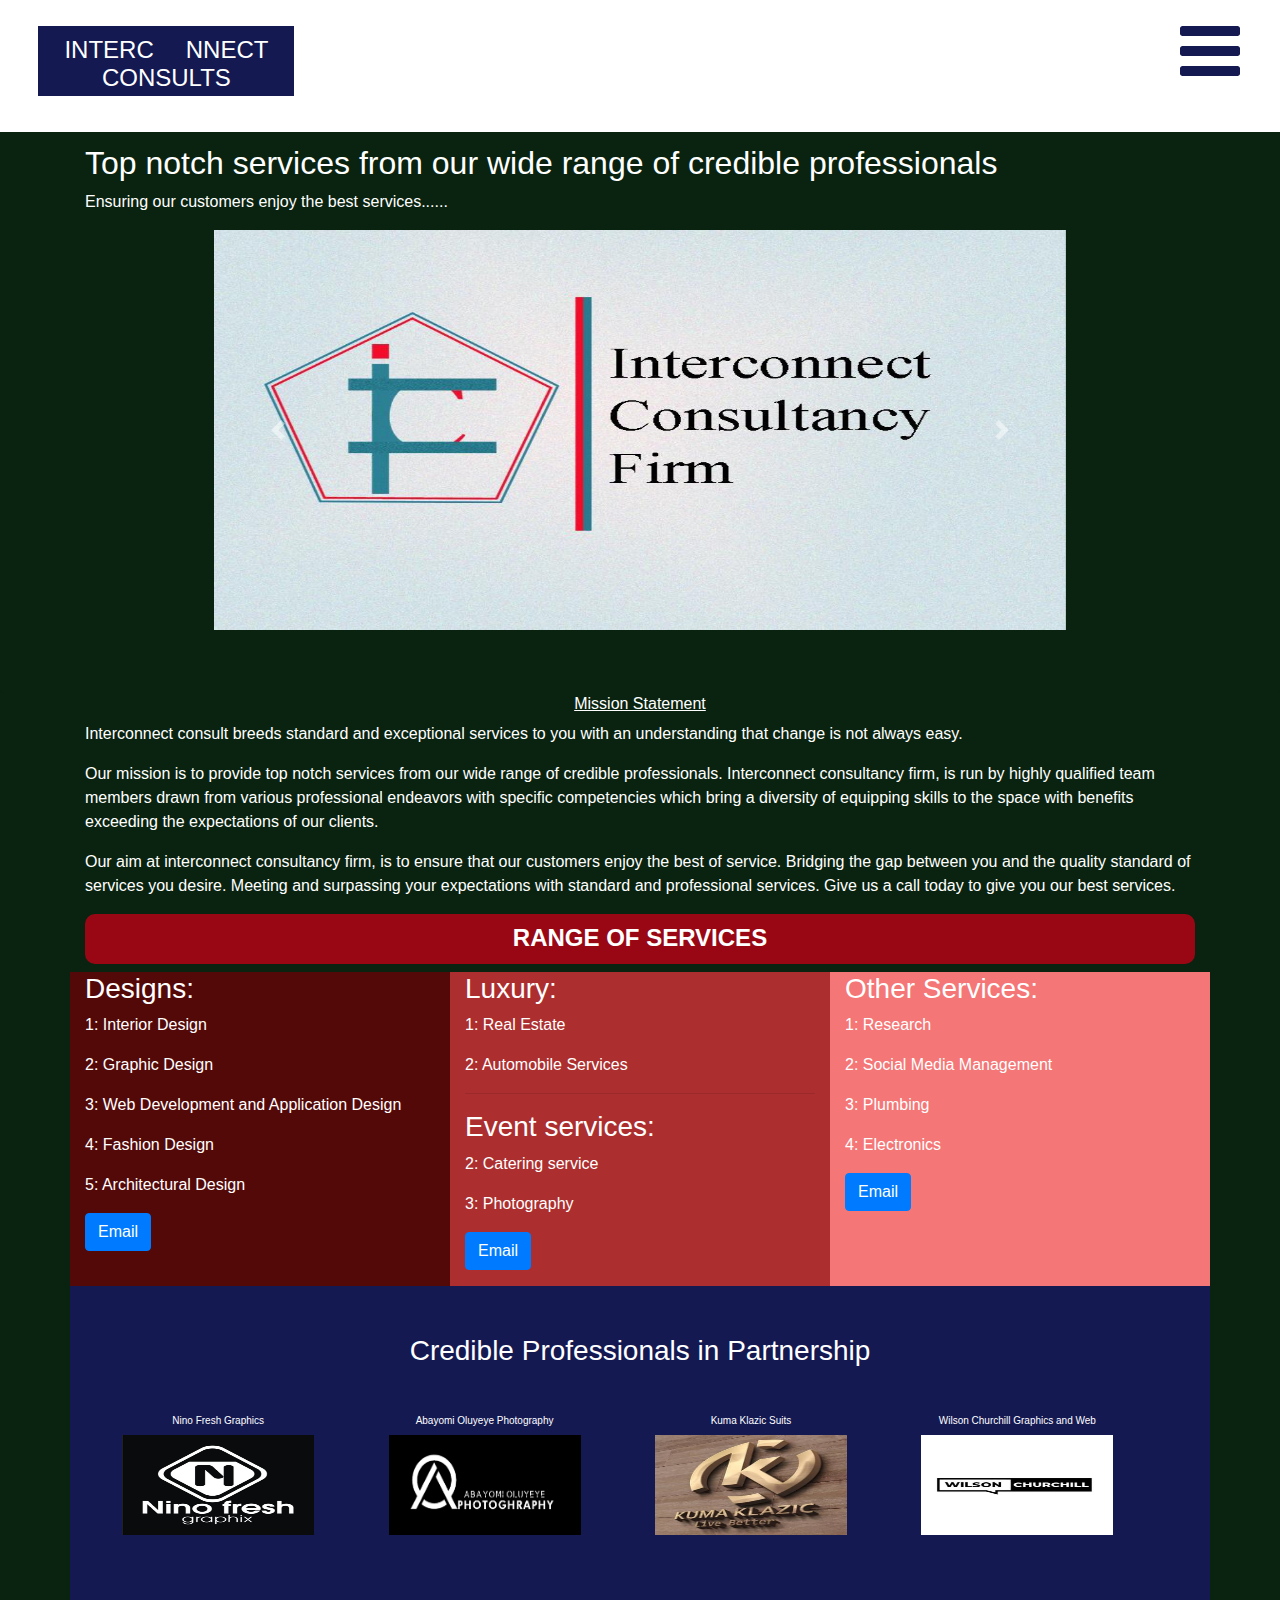
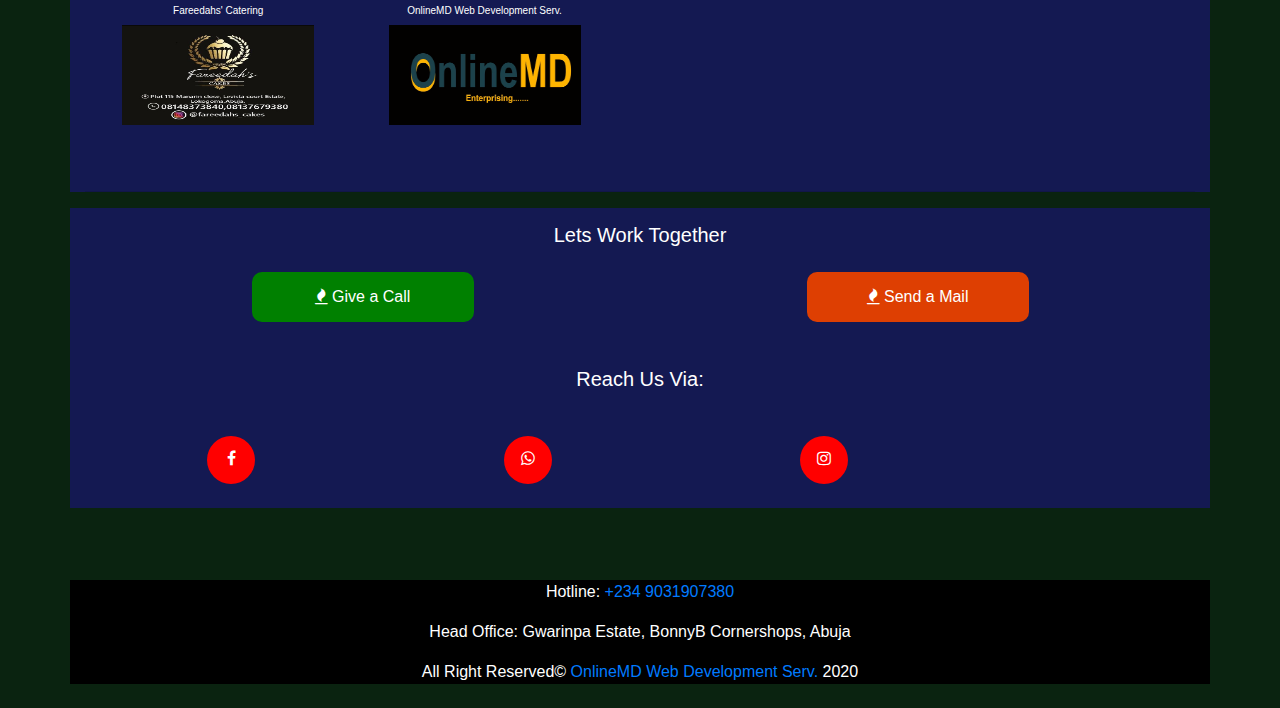
<file: index.html>
<!-- <html5 by M.D Sarka> -->
<!doctype html>
<html lang="en">
  <head>
    <!-- Required meta tags -->
    <meta charset="utf-8">
    <meta name="viewport" content="width=device-width, initial-scale=1, shrink-to-fit=no">

    <!-- Bootstrap CSS -->
    <!-- <Content Delivery Network> -->
    <link rel="stylesheet" href="https://stackpath.bootstrapcdn.com/bootstrap/4.3.1/css/bootstrap.min.css" integrity="sha384-ggOyR0iXCbMQv3Xipma34MD+dH/1fQ784/j6cY/iJTQUOhcWr7x9JvoRxT2MZw1T" crossorigin="anonymous">

    <!-- <Offline Css and icon path> -->
      <link rel="stylesheet" type="text/css" href="stylesheet/bootstrap.min.css">
      <link rel="stylesheet" href="https://cdnjs.cloudflare.com/ajax/libs/font-awesome/4.7.0/css/font-awesome.min.css">
      <link rel="stylesheet" type="text/css" href="stylesheet/style.css">
      <link rel="icon" href="images/intc.jpg">
       <title>InterConnect Consults</title>
  
  </head>
  <body>
<!-- Nav-bar section -->
  <div class="nav-holder">
    <div class="logo"><a href="index.html" style="color: white;">
          <h2>INTERC<div class="spinner-grow spinner-grow-lg">
          </div>NNECT CONSULTS
        </h2>
        </a>
      </div>
      <input type="checkbox" id="check">
      <label for="check" id="barsbtn">
        <i class="fa fa-bars"></i>
      </label>
      <div class="menu-holder">
        <ul>
          <li><a href="#">HOME</a></li>
          <li><a href="about.html">ABOUT</a></li>
          <li><a href="services.html">SERVICES</a></li>
        </ul>
      </div>
    </div>
 <!-- End of Nav Sesction -->
<main role="main">
  <!-- Main jumbotron for a primary marketing message or call to action -->
  <div class="jumbotron jump1">
    <!-- first row with companny's caption -->
    <div class="container jump2">
      <h4>
        Top notch services from our wide range of credible professionals
      </h4>
      <p>
         Ensuring our customers enjoy the best services......
      </p>
     
  </div>
  <!-- First Carousel -->
    <div class="carosel-1">
      <div id="carouselExampleControls" class="carousel slide" data-ride="carousel" data-interval="2000">
          <div class="carousel-inner">
            <div class="carousel-item active">
              <img class="d-block w-100" src="images/intc.jpg" alt="First slide">
            </div>
            <div class="carousel-item">
              <img class="d-block w-100" src="images/oimage2.png" alt="Second slide">
            </div>
            <div class="carousel-item">
              <img class="d-block w-100" src="images/oimage3.jpg" alt="Third slide">
            </div>
            <div class="carousel-item">
              <img class="d-block w-100" src="images/oimage4.jpg" alt="Third slide">
            </div>
            <div class="carousel-item">
              <img class="d-block w-100" src="images/oimage5.JPG" alt="Third slide">
            </div>
          </div>
          <a class="carousel-control-prev" href="#carouselExampleControls" role="button" data-slide="prev">
            <span class="carousel-control-prev-icon" aria-hidden="true"></span>
            <span class="sr-only">Previous</span>
          </a>
          <a class="carousel-control-next" href="#carouselExampleControls" role="button" data-slide="next">
            <span class="carousel-control-next-icon" aria-hidden="true"></span>
            <span class="sr-only">Next</span>
          </a>
          </div><br>
      </div>
    </div>
    <!-- Row for Mission Statement -->
    <div class="container jump2">
      <h4>
       <center>
          <u>Mission Statement</u>
        </center>
      </h4>
      <p>
         Interconnect consult breeds standard and exceptional services to you with an understanding that change is not always easy.
      </p>
      <p> 
        Our mission is to provide top notch services from our wide range of credible professionals.
        Interconnect consultancy firm, is run by highly qualified team members drawn from various professional endeavors with specific competencies which bring a diversity of equipping skills to the space with benefits exceeding the expectations of our clients.
        </p>
        <p>
        Our aim at interconnect consultancy firm, is to ensure that our customers enjoy the best of service. Bridging the gap between you and the quality standard of services you desire. Meeting and surpassing your expectations with standard and professional services.
        Give us a call today to give you our best services.
      </p>
    </div>
    <!-- Row for Range of Services -->
  <div class="container">
    <div class="jump3">
      <h2>RANGE OF SERVICES</h2>
    </div>
    <!-- Example row of columns -->
    <div class="row">
      <div class="col-md-4 col4">
        <h3>Designs:</h3>
        <p>
            1: Interior Design
        </p>
        <p>
          2: Graphic Design
        </p>
        <p>
          3: Web Development and Application Design
        </p>
        <p>
          4: Fashion Design
        </p>
        <p>
          5: Architectural Design
        </p>
        <p><a class="btn btn-primary" href="mailto:davidsarka242@gmail.com" role="button">Email</a></p>
      </div>
      <div class="col-md-4 col5">
        <h3>Luxury:</h3>
        <p>
          1: Real Estate
        </p>
        <p>
          2: Automobile Services
        </p>
        <hr>
        <h3>Event services:</h3>
        <p>
          2: Catering service
        </p>
        <p>
          3: Photography
        </p>
        <a class="btn btn-primary" href="mailto:davidsarka242@gmail.com" role="button">Email</a></p>
      </div>
      <div class="col-md-4 col6">
        <h3>Other Services:</h3>
        <p>
          1: Research
        </p>
        <p>
          2: Social Media Management
        </p>
        <p>
          3: Plumbing
        </p>
        <p>
          4: Electronics
        </p>
        <p><a class="btn btn-primary" href="mailto:davidsarka242@gmail.com" role="button">Email</a></p>
      </div>
    </div>


  </div> <!-- /container -->

</main>

<div class="container jump4"><br><br>
    <center><h3>Credible Professionals in Partnership</h3></center>
    <!-- Professionals Partnership sections -->
    <div class="row pro-row">
      <div class="col-md-4 jump-img">
        <h6>Nino Fresh Graphics</h6>
        <img src="images/ninim.JPG">
      </div>
      <div class="col-md-4 jump-img">
        <h6>Abayomi Oluyeye Photography</h6>
        <img src="images/oluloye.JPG">
      </div>
      <div class="col-md-4 jump-img">
        <h6>Kuma Klazic Suits</h6>
        <img src="images/oimage7.JPG">
      </div>
      <div class="col-md-4 jump-img">
        <h6>Wilson Churchill Graphics and Web</h6>
        <img src="images/chuchuil.JPG">
      </div>
      <div class="col-md-4 jump-img">
        <h6>Fareedahs' Catering</h6>
        <img src="images/classic.JPG">
      </div>
      <div class="col-md-4 jump-img">
        <h6>OnlineMD Web Development Serv.</h6>
        <img src="images/onlinemd.JPG">
      </div>
    </div>

    <hr>

  </div> <!-- /container -->
  <!-- Lets work Together Section -->
  <div class="container jump2 social-media">
      <center>
        <h5>Lets Work Together</h5>
      </center>
      <div class="social-media">
        <div class="mail call">
          <a href="tel:+234 9031907380">
            <button><i class="fa fa-fire"></i> Give a Call</button>
          </a>
        </div>        
        <div class="mail email">
          <a href="mailto:davidsarka242@gmail.com">
            <button><i class="fa fa-fire"></i> Send a Mail</button>
          </a>
        </div>
        <div class="awesome">
         <center>
            <h5 class="loose">Reach Us Via:</h5>
        </center>
        <div class="font-1">
          <a href="#"><i class="fa fa-facebook"></i></a>
        </div>
        <div class="font-1">
          <a href="#"><i class="fa fa-whatsapp"></i></a>
        </div>
        <div class="font-1">
          <a href="#"><i class="fa fa-instagram"></i></a>
        </div>
        </div>
      </div>
  </div>

<footer>
<div class="jumbotron jumbotron-fluid summer">
  <div class="container footer">
    <h1 class="display-4"></h1>
    <center><p>Hotline: <a href="tel:08184426320"> +234 9031907380</a></p> <p>Head Office: Gwarinpa Estate, BonnyB Cornershops, Abuja</p>
    <p>All Right Reserved&copy; <a href="onlinemd.000webhostapp.com"> OnlineMD Web Development Serv.</a> 2020</p></center>
  </div>
</div>
</footer>
    <!-- Optional JavaScript -->
    <!-- jQuery first, then Popper.js, then Bootstrap JS -->
    <script src="https://code.jquery.com/jquery-3.3.1.slim.min.js" integrity="sha384-q8i/X+965DzO0rT7abK41JStQIAqVgRVzpbzo5smXKp4YfRvH+8abtTE1Pi6jizo" crossorigin="anonymous"></script>
    <script src="https://cdnjs.cloudflare.com/ajax/libs/popper.js/1.14.7/umd/popper.min.js" integrity="sha384-UO2eT0CpHqdSJQ6hJty5KVphtPhzWj9WO1clHTMGa3JDZwrnQq4sF86dIHNDz0W1" crossorigin="anonymous"></script>
    <script src="https://stackpath.bootstrapcdn.com/bootstrap/4.3.1/js/bootstrap.min.js" integrity="sha384-JjSmVgyd0p3pXB1rRibZUAYoIIy6OrQ6VrjIEaFf/nJGzIxFDsf4x0xIM+B07jRM" crossorigin="anonymous"></script>

    <script src="jquery.min.js"></script>
      <script src="popper.min.js"></script>
  </body>
</html>
</file>
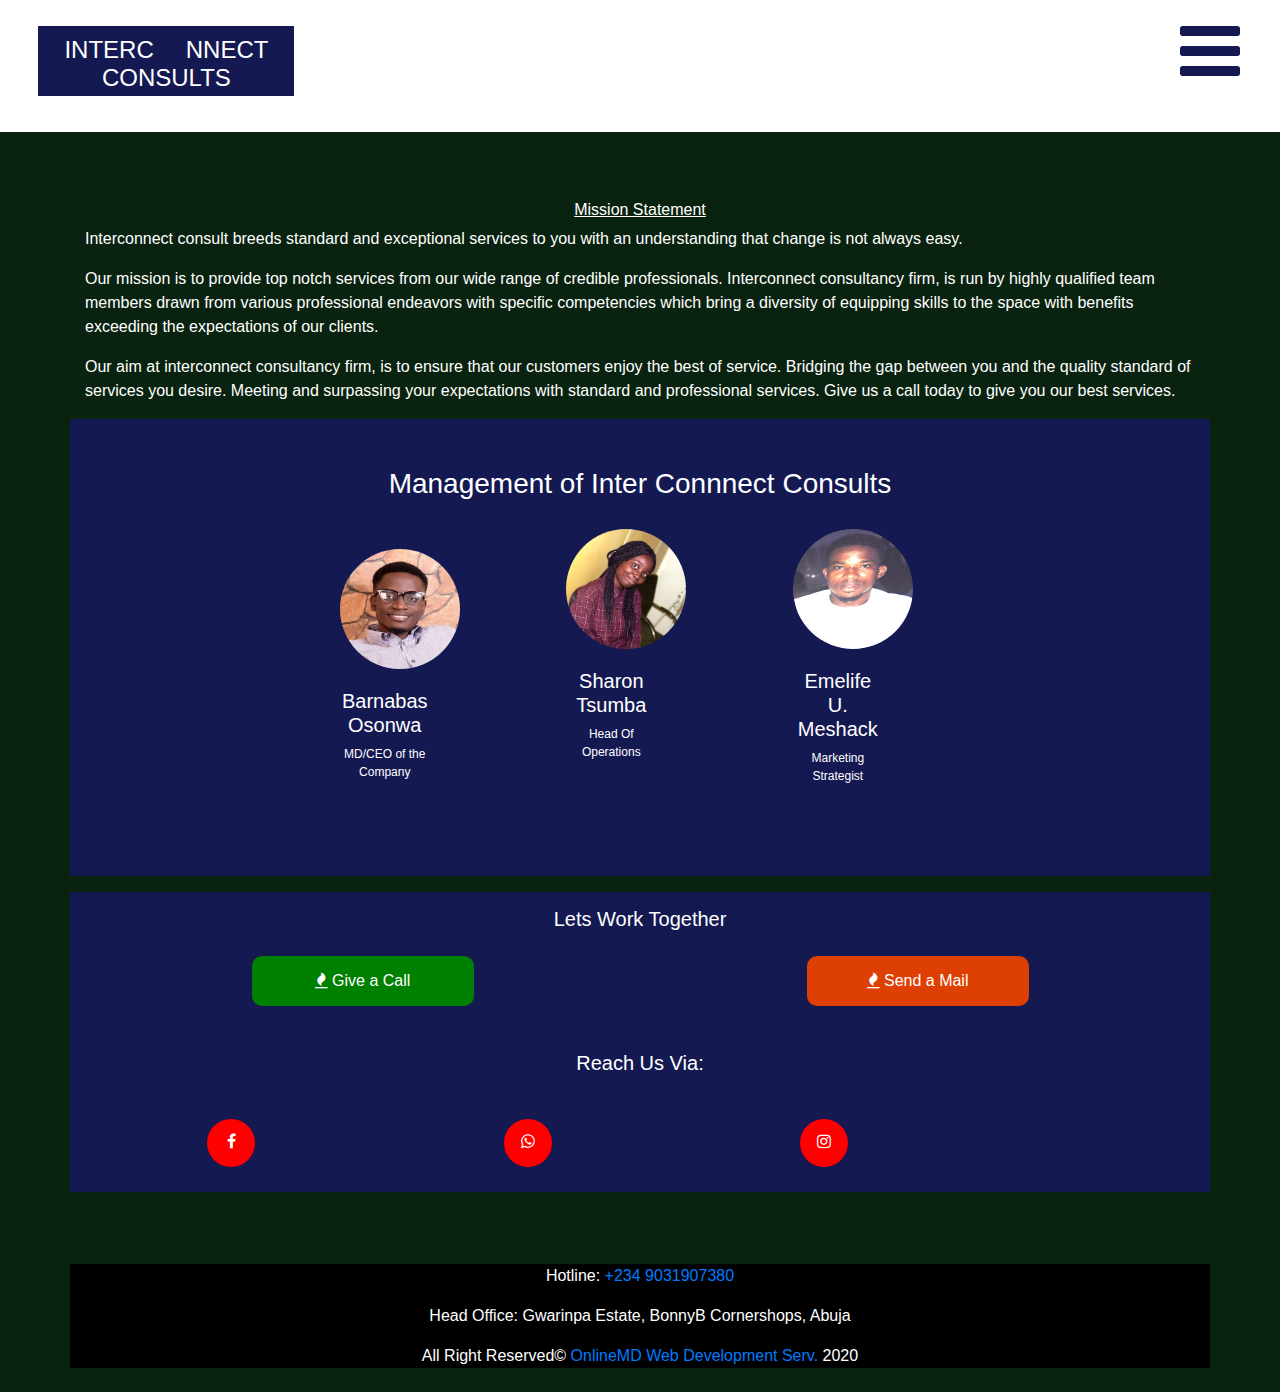
<file: about.html>
<!-- <html5 by M.D Sarka> -->
<!doctype html>
<html lang="en">
  <head>
    <!-- Required meta tags -->
    <meta charset="utf-8">
    <meta name="viewport" content="width=device-width, initial-scale=1, shrink-to-fit=no">

    <!-- Bootstrap CSS -->
    <!-- <Content Delivery Network> -->
    <link rel="stylesheet" href="https://stackpath.bootstrapcdn.com/bootstrap/4.3.1/css/bootstrap.min.css" integrity="sha384-ggOyR0iXCbMQv3Xipma34MD+dH/1fQ784/j6cY/iJTQUOhcWr7x9JvoRxT2MZw1T" crossorigin="anonymous">

    <!-- <Offline Css and icon path> -->
      <link rel="stylesheet" type="text/css" href="stylesheet/bootstrap.min.css">
      <link rel="stylesheet" href="https://cdnjs.cloudflare.com/ajax/libs/font-awesome/4.7.0/css/font-awesome.min.css">
      <link rel="stylesheet" type="text/css" href="stylesheet/style.css">
      <link rel="icon" href="images/intc.jpg">
       <title>About Us</title>
       <style type="text/css">
         .jump-img, .jump-img img{
          width: 200px;
          height: 200px;
          border-radius:50%;
         }
         .jump-img h6{
          padding-top: 20px;
          font-size: 20px;
         }
         .jump-img p{
          font-size: 12px;
         }
         .pro-row{
          padding-left: 12%;
         }
        #briefing {
          margin-top: 200px;
        }
         @media (min-width: 300px){
         .jump-img, .jump-img img{
          width: 120px;
          height: 120px;
          border-radius:50%;
         }
         .jump-img h6{
          padding-top: 12px;
          width: 100%;
          font-size: 14px;
         }
         .jump-img p{
          font-size: 12px;
         }
         .pro-row{
          padding-left: 20%;
          height: 700px;
         }
        #obi-frnd{
          margin-top: 100px;
        }
        #green{
          margin-top: 100px;
        }
        #green img{
          transform: rotate(-12deg);
        }
      }
      @media (min-width: 400px){
         .jump-img, .jump-img img{
          width: 120px;
          height: 120px;
          border-radius:50%;
         }
         .jump-img h6{
          padding-top: 20px;
          font-size: 20px;
         }
         .jump-img p{
          font-size: 12px;
         }
        #obi-frnd{
          margin-top: 110px;
          margin-left: 5%;
        }
        #green{
          margin-top: 110px;
          margin-left: 5%;
        }
        .pro-row{
          padding-left: 28%;
          height: 770px;
         }
        }
         @media (min-width: 500px){
         .jump-img, .jump-img img{
          width: 200px;
          height: 200px;
          border-radius:50%;
         }
         .jump-img h6{
          padding-top: 20px;
          font-size: 20px;
         }
         .jump-img p{
          font-size: 12px;
         }
        #obi-frnd{
          margin-top: 20px;
          margin-left: 8%;
        }
        #green{
          margin-top: 20px;
          margin-left: 8%;
        }
        .pro-row{
          padding-left: 10%;
          height: 370px;
         }
        }
        @media (min-width: 768px){
         .jump-img, .jump-img img{
          width: 120px;
          height: 120px;
          border-radius:50%;
         }
         .jump-img h6{
          padding-top: 20px;
          font-size: 20px;
         }
         .jump-img p{
          font-size: 12px;
         }
        #obi-frnd, #green{
          margin-top: 0px;
          margin-left: 10%;
        }
        .pro-row{
          padding-left: 10%;
          height: 350px;
         }
        }
         @media (min-width: 1024px){
        .pro-row{
          padding-left: 20%;
          height: 350px;
         }
       }
       </style>
  
  </head>
  <body>
<!-- Nav-bar section -->
  <div class="nav-holder">
    <div class="logo">
        <a href="index.html" style="color: white;">
          <h2>INTERC<div class="spinner-grow spinner-grow-lg">
          </div>NNECT CONSULTS
        </h2>
        </a>
      </div>
      <input type="checkbox" id="check">
      <label for="check" id="barsbtn">
        <i class="fa fa-bars"></i>
      </label>
      <div class="menu-holder">
        <ul>
          <li><a href="index.html">HOME</a></li>
          <li><a href="#">ABOUT</a></li>
          <li><a href="services.html">SERVICES</a></li>
        </ul>
      </div>
    </div>
 <!-- End of Nav Sesction -->
 <div class="container jump2" id="briefing">
      <h4>
        <center>
          <u>Mission Statement</u>
        </center>
      </h4>
      <p>
         Interconnect consult breeds standard and exceptional services to you with an understanding that change is not always easy.
      </p>
      <p> 
        Our mission is to provide top notch services from our wide range of credible professionals.
        Interconnect consultancy firm, is run by highly qualified team members drawn from various professional endeavors with specific competencies which bring a diversity of equipping skills to the space with benefits exceeding the expectations of our clients.
        </p>
        <p>
        Our aim at interconnect consultancy firm, is to ensure that our customers enjoy the best of service. Bridging the gap between you and the quality standard of services you desire. Meeting and surpassing your expectations with standard and professional services.
        Give us a call today to give you our best services.
      </p>
    </div>
    <!-- Briefing about the company -->

<div class="container jump4"><br><br>
    <center><h3>Management of Inter Connnect Consults</h3></center>
    <!-- Professionals Partnership sections -->
    <div class="row pro-row">
      <div class="col-md-4 jump-img" id="obi">
        <img src="images/obimanager.JPG">
        <h6>Barnabas Osonwa</h6>
        <p>MD/CEO of the Company</p>
      </div>
      <div class="col-md-4 jump-img" id="obi-frnd">
        <img src="images/oimage8.jpg">
        <h6>Sharon Tsumba</h6>
        <p>Head Of Operations</p>
      </div>
      <div class="col-md-4 jump-img" id="green">
        <img src="images/green.jpg">
        <h6>Emelife U. Meshack</h6>
        <p>Marketing Strategist</p>
      </div>
    </div>

    <hr>

  </div> <!-- /container -->
  <!-- Lets work Together Section -->
  <div class="container jump2 social-media">
      <center>
        <h5>Lets Work Together</h5>
      </center>
      <div class="social-media">
        <div class="mail call">
          <a href="tel:+234 9031907380">
            <button><i class="fa fa-fire"></i> Give a Call</button>
          </a>
        </div>        
        <div class="mail email">
          <a href="mailto:barnabista95@gmail.com">
            <button><i class="fa fa-fire"></i> Send a Mail</button>
          </a>
        </div>
        <div class="awesome">
         <center>
            <h5 class="loose">Reach Us Via:</h5>
        </center>
        <div class="font-1">
          <a href="#"><i class="fa fa-facebook"></i></a>
        </div>
        <div class="font-1">
          <a href="#"><i class="fa fa-whatsapp"></i></a>
        </div>
        <div class="font-1">
          <a href="#"><i class="fa fa-instagram"></i></a>
        </div>
        </div>
      </div>
  </div>

<footer>
<div class="jumbotron jumbotron-fluid summer">
  <div class="container footer">
    <h1 class="display-4"></h1>
    <center><p>Hotline: <a href="tel:08184426320"> +234 9031907380</a></p> <p>Head Office: Gwarinpa Estate, BonnyB Cornershops, Abuja</p>
    <p>All Right Reserved&copy; <a href="onlinemd.000webhostapp.com"> OnlineMD Web Development Serv.</a> 2020</p></center>
  </div>
</div>
</footer>
    <!-- Optional JavaScript -->
    <!-- jQuery first, then Popper.js, then Bootstrap JS -->
    <script src="https://code.jquery.com/jquery-3.3.1.slim.min.js" integrity="sha384-q8i/X+965DzO0rT7abK41JStQIAqVgRVzpbzo5smXKp4YfRvH+8abtTE1Pi6jizo" crossorigin="anonymous"></script>
    <script src="https://cdnjs.cloudflare.com/ajax/libs/popper.js/1.14.7/umd/popper.min.js" integrity="sha384-UO2eT0CpHqdSJQ6hJty5KVphtPhzWj9WO1clHTMGa3JDZwrnQq4sF86dIHNDz0W1" crossorigin="anonymous"></script>
    <script src="https://stackpath.bootstrapcdn.com/bootstrap/4.3.1/js/bootstrap.min.js" integrity="sha384-JjSmVgyd0p3pXB1rRibZUAYoIIy6OrQ6VrjIEaFf/nJGzIxFDsf4x0xIM+B07jRM" crossorigin="anonymous"></script>

    <script src="jquery.min.js"></script>
      <script src="popper.min.js"></script>
  </body>
</html>
</file>
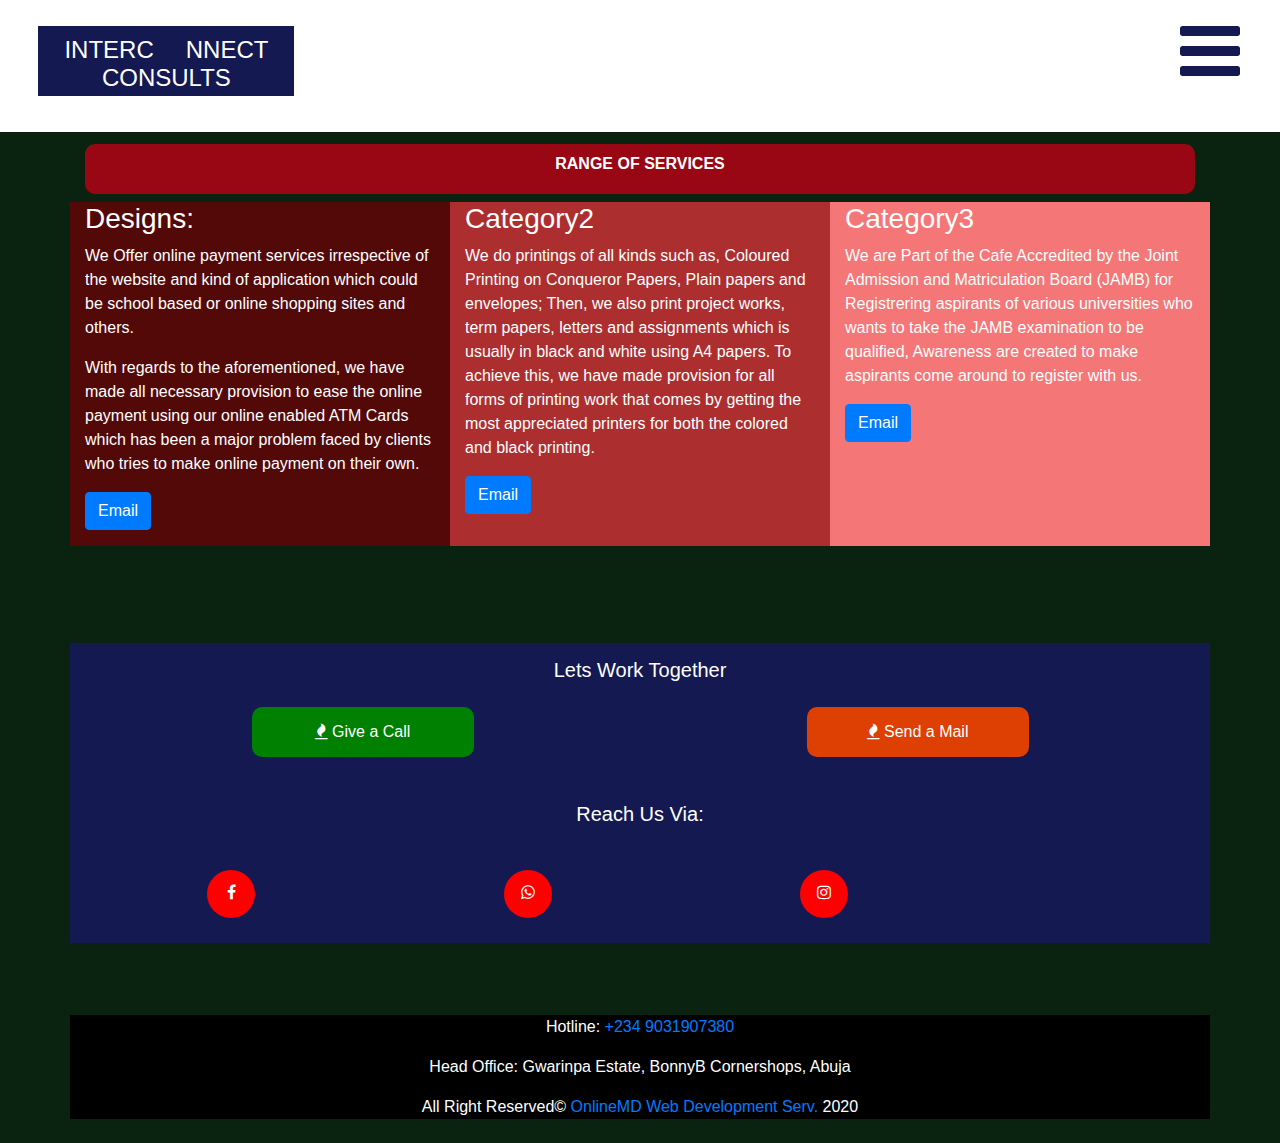
<file: services.html>
<!-- <html5 by M.D Sarka> -->
<!doctype html>
<html lang="en">
  <head>
    <!-- Required meta tags -->
    <meta charset="utf-8">
    <meta name="viewport" content="width=device-width, initial-scale=1, shrink-to-fit=no">

    <!-- Bootstrap CSS -->
    <!-- <Content Delivery Network> -->
    <link rel="stylesheet" href="https://stackpath.bootstrapcdn.com/bootstrap/4.3.1/css/bootstrap.min.css" integrity="sha384-ggOyR0iXCbMQv3Xipma34MD+dH/1fQ784/j6cY/iJTQUOhcWr7x9JvoRxT2MZw1T" crossorigin="anonymous">

    <!-- <Offline Css and icon path> -->
      <link rel="stylesheet" type="text/css" href="stylesheet/bootstrap.min.css">
      <link rel="stylesheet" href="https://cdnjs.cloudflare.com/ajax/libs/font-awesome/4.7.0/css/font-awesome.min.css">
      <link rel="stylesheet" type="text/css" href="stylesheet/style.css">
      <link rel="icon" href="images/intc.jpg">
       <title>Services within InterConnect Consults</title>
       <style type="text/css">
         @media (min-width: 300px){
         .jump3 h2 {
            background: #9a0714;
            width: 100%;
            border-radius: 10px;
            height: 50px;
            text-align: center;
            font-size: 1em;
            color: #fff;
            padding: 10px;
          }
        }
       </style>
  
  </head>
  <body>
<!-- Nav-bar section -->
  <div class="nav-holder">
    <div class="logo">
        <a href="index.html" style="color: white;">
          <h2>INTERC<div class="spinner-grow spinner-grow-lg">
          </div>NNECT CONSULTS
        </h2>
        </a>
      </div>
      <input type="checkbox" id="check">
      <label for="check" id="barsbtn">
        <i class="fa fa-bars"></i>
      </label>
      <div class="menu-holder">
        <ul>
          <li><a href="index.html">HOME</a></li>
          <li><a href="about.html">ABOUT</a></li>
          <li><a href="#">SERVICES</a></li>
        </ul>
      </div>
    </div>
 <!-- End of Nav Sesction -->
<main role="main">
  <!-- Main jumbotron for a primary marketing message or call to action -->
  <div class="jumbotron jump1">
    <!-- first row with companny's caption -->
   
    <!-- Row for Range of Services -->
  <div class="container">
    <div class="jump3">
      <h2>RANGE OF SERVICES</h2>
    </div>
    <!-- Example row of columns -->
    <div class="row">
      <div class="col-md-4 col4">
        <h3>Designs:</h3>
        <p>We Offer online payment services irrespective of the website and kind of application which could be school based or online shopping sites and others. <p>With regards to the aforementioned, we have made all necessary provision to ease the online payment using our online enabled ATM Cards which has been a major problem faced by clients who tries to make online payment on their own.</p> </p>
        <p><a class="btn btn-primary" href="mailto:davidsarka242@gmail.com" role="button">Email</a></p>
      </div>
      <div class="col-md-4 col5">
        <h3>Category2</h3>
        <p>We do printings of all kinds such as, Coloured Printing on Conqueror Papers, Plain papers and envelopes; Then, we also print project works, term papers, letters and assignments which is usually in black and white using A4 papers. To achieve this, we have made provision for all forms of printing work that comes by getting the most appreciated printers for both the colored and black printing. </p>
        <p><a class="btn btn-primary" href="mailto:davidsarka242@gmail.com" role="button">Email</a></p>
      </div>
      <div class="col-md-4 col6">
        <h3>Category3</h3>
        <p>We are Part of the Cafe Accredited by the Joint Admission and Matriculation Board (JAMB) for Registrering aspirants of various universities who wants to take the JAMB examination to be qualified, Awareness are created to make aspirants come around to register with us. </p>
        <p><a class="btn btn-primary" href="mailto:davidsarka242@gmail.com" role="button">Email</a></p>
      </div>
    </div>

    <hr>

  </div> <!-- /container -->

</main>

  <!-- Lets work Together Section -->
  <div class="container jump2 social-media">
      <center>
        <h5>Lets Work Together</h5>
      </center>
      <div class="social-media">
        <div class="mail call">
          <a href="tel:+234 9031907380">
            <button><i class="fa fa-fire"></i> Give a Call</button>
          </a>
        </div>        
        <div class="mail email">
          <a href="mailto:davidsarka242@gmail.com">
            <button><i class="fa fa-fire"></i> Send a Mail</button>
          </a>
        </div>
        <div class="awesome">
         <center>
            <h5 class="loose">Reach Us Via:</h5>
        </center>
        <div class="font-1">
          <a href="#"><i class="fa fa-facebook"></i></a>
        </div>
        <div class="font-1">
          <a href="#"><i class="fa fa-whatsapp"></i></a>
        </div>
        <div class="font-1">
          <a href="#"><i class="fa fa-instagram"></i></a>
        </div>
        </div>
      </div>
  </div>

<footer>
<div class="jumbotron jumbotron-fluid summer">
  <div class="container footer">
    <h1 class="display-4"></h1>
    <center><p>Hotline: <a href="tel:08184426320"> +234 9031907380</a></p> <p>Head Office: Gwarinpa Estate, BonnyB Cornershops, Abuja</p>
    <p>All Right Reserved&copy; <a href="onlinemd.000webhostapp.com"> OnlineMD Web Development Serv.</a> 2020</p></center>
  </div>
</div>
</footer>
    <!-- Optional JavaScript -->
    <!-- jQuery first, then Popper.js, then Bootstrap JS -->
    <script src="https://code.jquery.com/jquery-3.3.1.slim.min.js" integrity="sha384-q8i/X+965DzO0rT7abK41JStQIAqVgRVzpbzo5smXKp4YfRvH+8abtTE1Pi6jizo" crossorigin="anonymous"></script>
    <script src="https://cdnjs.cloudflare.com/ajax/libs/popper.js/1.14.7/umd/popper.min.js" integrity="sha384-UO2eT0CpHqdSJQ6hJty5KVphtPhzWj9WO1clHTMGa3JDZwrnQq4sF86dIHNDz0W1" crossorigin="anonymous"></script>
    <script src="https://stackpath.bootstrapcdn.com/bootstrap/4.3.1/js/bootstrap.min.js" integrity="sha384-JjSmVgyd0p3pXB1rRibZUAYoIIy6OrQ6VrjIEaFf/nJGzIxFDsf4x0xIM+B07jRM" crossorigin="anonymous"></script>

    <script src="jquery.min.js"></script>
      <script src="popper.min.js"></script>
  </body>
</html>
</file>
<file: stylesheet/style.css>
*{
	margin: 0;
	padding: 0;
}
body {
  background-color: #0a2310;
}
.nav-holder{
	width: 100%;
	height: 6.25em;
	background-color: #fff;
	padding: 10px;
	position: fixed;
	top: 0;
	left: 0;
	z-index: 1000;
}
.logo{
	width: 15%;
	height: 70px;
	padding: 5px;
	background: #141952;
	color: #fff;
	text-align: center;
	float: left;
}
.logo h2{
	font-size: 1.5em;
}
.menu-holder{
	width: 80%;
	height: 80px;
	float: right;
	padding-left: 100px;
	background-color: red;
}
.menu-holder ul li{
	display: inline-block;
	position: relative;
	float: left;
	text-align: center;
	width: 150px;
}
.menu-holder ul li a{
	text-decoration: none;
	color: #ffffff;
	font-size: 18px;
	font-family: arial;
	line-height: 80px;
}
.menu-holder ul li a:hover {
	text-decoration: underline;
}
.menu-holder ul ul li a:hover{
	text-decoration: none;
}
.menu-holder ul ul{
	display: none;
	position: absolute;
}
.menu-holder ul li:hover ul{
	display: block;
}
#login{
	float: right;
	margin-right: 20%;
	width: 12%;
	height: 40px;
	color: #fff;
	border:none;
	background-color: #338dc9;
	font-size: 18px;
	padding:5px;
}
#login:hover {
	background-color: #136094;
}
#login i{
	margin-right: 15px;
}

#barsbtn, #check{
	font-size: 70px;
	float: right;
	margin-right: 40px;
	display: none;
	color: #141952;
}
main{
	background-color: #0a2310;
}
.jump1 {
	margin-top: 150px;
	background-color: #0a2310;
}
.jump2{
color: #fff;
background-color: #0a2310;
}
.carosel-1{
	width: 90%;
	margin-left: 5%;
	height: 250px;
	z-index: 500;
}
.carousel-item img{
	width: 100%;
	height: 250px;
}

.container{
	background-color: #0a2310;
	color: #fff
}

.container h2{
	background-color:#f8e7e7;
	color: #f61919; 
	font-weight: bold; 
	font-family: arial;
}
.jump3 h2{
	background: #9a0714;
	width: 100%;
	border-radius: 10px;
	height: 50px;
	text-align: center;
	font-size: 1.5em;
	color: #fff;
	padding: 10px;
}
.pro-row{
	width: 100%;
	height: 570px;
	background: #141952;
}
.pro-row h6{
	font-size: 10px;
}
.jump-img{
	width: 40%;
	height: 150px;

}
.jump-img img{
	width: 100%;
	height: 100px;
}
.col4{
	background-color: #540909;
}
.col5{
	background-color: #ad2e2e;
}
.col6{
	background-color: #f57676;
}
footer{
	margin:0;
}
.footer{
	background-color: #000;
}
.summer{
	height: 200px; 
	background-color: #0a2310; 
	color: white; 
	margin:0px;
}
.social-media{
background: #141952;
width: 100%;
height: 300px;
}
.social-media h5{
margin-bottom: 0px;
padding-top: 15px;
}
.mail{
	width: 40%;
	height: 100px;
}
.mail button{
	background:green;
	padding: 5px;
	width: 100%;
	height: 50px;
	border:none;
	color: #fff;
	border-radius: 10px;
	margin-top: 10px;
}
.call{
	float: left;
	margin: 10px 5%; 
}
.email{
	float: right;
	margin: 10px 5%;
}
.email button{
	background: #de3f02;
}
.awesome{
	height: 200px;
	width: 100%;
}
.font-1{
	width: 4em;
	height: 4em;
	border-radius: 50%;
	background-color: red;
	margin: 4%;
	text-align: center;
	padding-top: 3%;
	display: inline-block;
}
.font-1 i{
	font-size: 2em;
	color: #fff;
}
.jump4{
	background: #141952;
}
@media (min-width: 300px){
	.menu-holder{
		width: 100%;
		height: 150px;
		left: -100%;
		position: absolute;
		background-color: #141952;
		margin-top: -15px;
		padding-top: 20px;
		padding-left:  28%;
		transition: all .5s ease-out;
	}
	.pro-row{
		display: block;
		margin-left: 0%;
		text-align: center;
	}
	.jump-img{
		margin: 20px 5%;
		float: left;
	}
	.nav-holder{
		padding: 0px;
		height: 10.5em;
	}
	.logo{
		width: 30%;
	}

	#barsbtn{
		display: block;
		float: none;
		margin-left: 40%;
	}
	.menu-holder ul ul{
	position: relative;
	}
	.menu-holder ul li{
		display: block;
		float: none;
	}
	.menu-holder ul li a{
		font-size: 18px;
		line-height: 40px;
	}
	#check:checked ~ .menu-holder{
		display: block;
		left: -10px;
	}
	.logo{
		display: block;
		width: 80%;
		margin-left: 10%;
	}
	.jump2 h4{
		font-size: 1em;
	}
	.jump1 {
	margin-bottom: 0%;
	}
	.font-1{
	width: 2em;
	height: 2em;
	margin: 5% 10%;
	padding-top: 0%;
	}
	.font-1 i{
	font-size: .9em;
	}
}
@media (min-width: 500px){
	.menu-holder{
		padding-left:  32%;
	}
	.font-1{
	width: 3em;
	height: 3em;
	margin: 4% 11%;
	padding-top: 2%;
	}
	.font-1 i{
	font-size: 1em;
	}
}
@media (min-width: 768px){
	.menu-holder{
		padding-left:  36%;
	}
	.carosel-1{
	width: 98%;
	margin-left: 1%;
	height: 350px;
	}
	.carousel-item img{
	width: 100%;
	height: 350px;
	}
	.pro-row {
    height: 300px;
    padding-top: 20px;
	}
	.jump-img {
     margin: 0px 0%; 
	}
	.mail button {
    padding: 5px;
    width: 50%;
    height: 50px;
    margin: 15px 25%;
	}
}
@media (min-width: 800px){
	.menu-holder{
		margin-top: 100px;
		padding-left:  40%;
	}
	#barsbtn{
	float: right;
	margin-right: 40px;
	}
	.nav-holder{
		height: 6.25em;
	}
	.logo{
		display: block;
		width: 30%;
		margin: 2% 0% 0% 3%;
	}
	.jump1 {
	margin-top: 80px;
	}
	.jump1 h4{
		font-size: 2em;
	}
	.carosel-1{
	height: 450px;
	}
	.carousel-item img{
	height: 450px;
	}
	.jump-img {
    margin: 20px 2%;
    width: 20%;
    height: 150px;
	}
	.pro-row {
    height: 400px;
    padding-top: 20px;
	}
}
@media (min-width: 1100px){
	.logo{
		width: 20%;
		margin: 2% 0% 0% 3%;
	}
	.nav-holder{
		height: 8.25em;
	}
	.menu-holder{
		margin-top: 133px;
		padding-left: 40%;
	}
	.carosel-1{
	width: 70%;
	margin-left: 15%;
	height: 400px;
	}
	.carousel-item img{
	height: 400px;
	}
	.font-1 {
    padding-top: 1%;
	}
}
</file>
